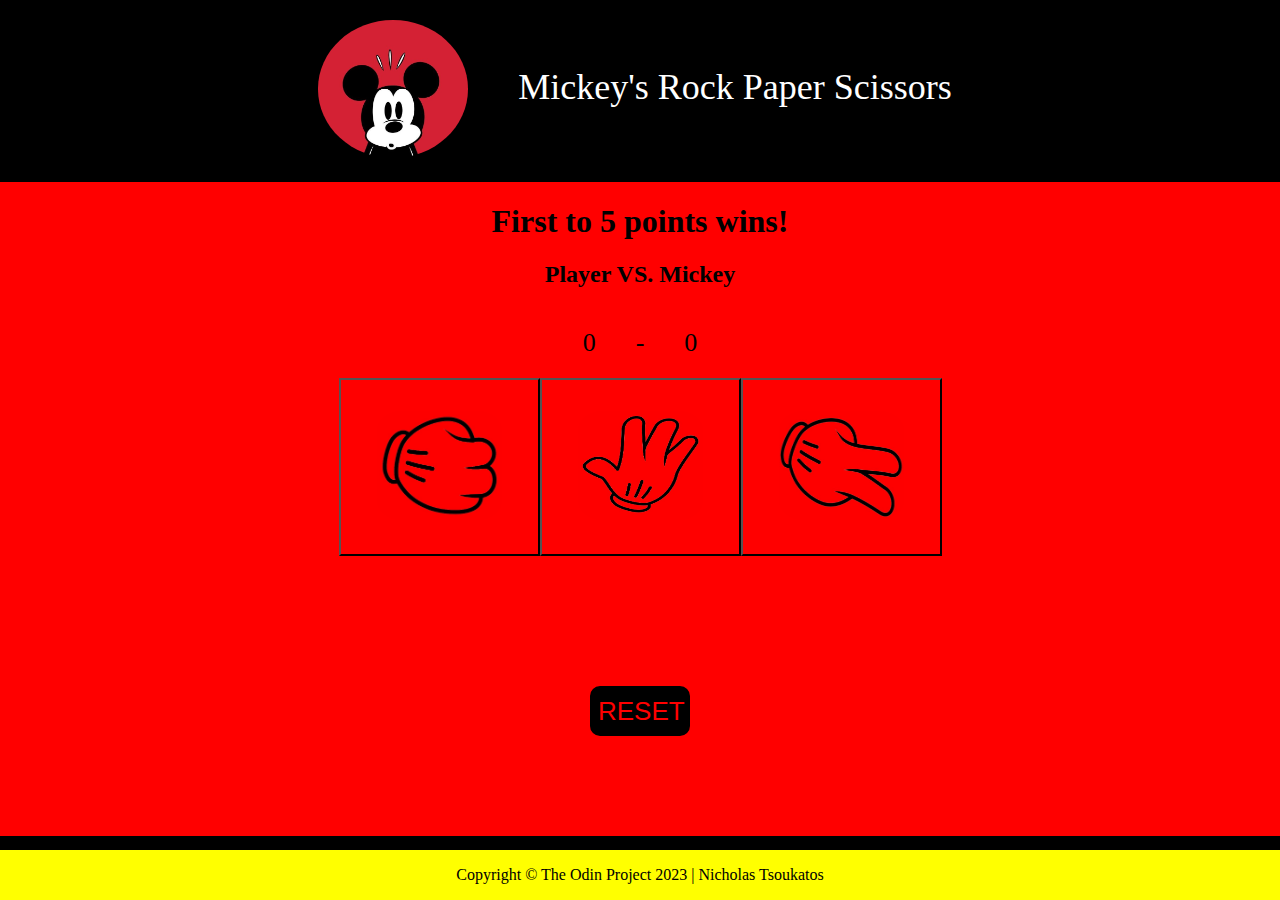
<file: index.html>
<!DOCTYPE html>
<html lang="en">
<head>
    <meta charset="UTF-8">
    <meta http-equiv="X-UA-Compatible" content="IE=edge">
    <meta name="viewport" content="width=device-width, initial-scale=1.0">
    <link rel="stylesheet" href="css/styles.css">
    <title>Rock Paper Scissors</title>
</head>
<body>
    <div class="container">
        <div class="header">
            <div><img  id="mickey" src="images/mickey.jpg"></div>
            <p id="title">Mickey's Rock Paper Scissors</p>
        </div>

        <div class="scoreboard">
            <h1 class="info2">First to 5 points wins!</h1>
            <h2>Player VS. Mickey</h2>
            <div class="scoreline">
            <div class="score" id="player-score">0</div>
            <div class="score" id="hyphen">-</div>
            <div class="score" id="computer-score">0</div>
            </div>
            <div class="scoreboard-info">
                <button class="btn" data-button="rock1" id="rock3" >
                    <img  id="rock" src="images/rock.jpg">
                </button>
                <button class="btn" data-button="paper1" id="paper3">
                    <img  id="paper" src="images/paper.jpg">
                </button>
                <button class="btn" data-button="scissors1" id="scissors3">
                    <img  id="scissors" src="images/scissors.jpg">
                </button>
            </div>
        
        <div class="output">
            <p class="results" id="winner"></p>
            <button class="btn2" data-button="restart1" id="restart">RESET</button>
        </div>
            
        </div>

        <div class="footer">
            <p>Copyright © The Odin Project 2023 | Nicholas Tsoukatos</p>
        </div>
    </div>


    <script src="script.js">


    
        const array = ["Rock", "Paper", "Scissors"]

        let playerChoice
        let computerChoice
        let playerScore = 0
        let computerScore = 0

        
        function getComputerChoice(){
            return array[Math.floor(Math.random()* array.length)]
        }

        function playGame(playerChoice, computerChoice){
            computerChoice = getComputerChoice().toLowerCase()
            playerChoice = playerChoice.toLowerCase()

            if(playerChoice == "rock" && computerChoice == "scissors"){
                playerScore+=1
                return "You Win! Rock beats Scissors\n" + "Score: " + playerScore + "-" + computerScore
            }else if(playerChoice == "rock" && computerChoice == "paper"){
                computerScore+=1
                return "You Lost! Paper beats Rock\n " +  "Score: " + playerScore + "-" + computerScore
            }else if(playerChoice == "scissors" && computerChoice == "rock"){
                computerScore+=1
                return "You Lost! Rock beats Scissors\n" + "Score: " + playerScore + "-" + computerScore
            }else if(playerChoice == "scissors" && computerChoice == "paper"){
                playerScore+=1
                return "You Win! Scissors beats Paper\n" + "Score: " + playerScore + "-" + computerScore
            }else if(playerChoice == "paper" && computerChoice == "scissors"){
                computerScore+=1
                return "You Lost! Scissors beats Paper\n" + "Score: " + playerScore + "-" + computerScore
            }else if(playerChoice == "paper" && computerChoice == "rock"){
                playerScore+=1
                return "You Win! Paper beats Rock\n" + "Score: " + playerScore + "-" + computerScore
            }else{
                return "Tie Game! " + "Score: " + playerScore + "-" + computerScore
            }

        }

        function gameTime(){
            for(let i = 0; i < 5; i++){
                // playerChoice = prompt("Rock, Paper, Scissors?")

            if((playerChoice.toLowerCase() == "rock") || (playerChoice.toLowerCase() == "paper")  || (playerChoice.toLowerCase() == "scissors")){
                console.log(playGame(playerChoice,getComputerChoice))
            }else{
                alert("ERROR, INVALID ENTRY")
                gameTime()
            }
            
                playerChoice = playerChoice.toLowerCase()
                computerChoice = getComputerChoice().toLowerCase()

            
            }

            if(playerScore > computerScore){
                    alert("YOU WIN!!/n Final Score: " + playerScore + " - " + computerScore)
                }else if(computerScore > playerScore){
                    alert("YOU LOSE!!/n Final Score: " + playerScore + " - " + computerScore)
                }else{
                    alert("ITS A TIE!!\n Final Score: " + playerScore + " - " + computerScore)
                }
        }

        gameTime()

    </script>
    
</body>
</html>
</file>
<file: css/styles.css>
body{
    margin: 0;
    padding: 0;
    text-align: center;
    font-family: 'Times New Roman', Times, serif;
    background-color: black;
}

.container{
    display: flex;
    flex-direction: column;
}

/* HEADER */
.header{
    display: flex;
    background-color: black;
    justify-content: center;
}

#title{
    color: white;
    font-size: 36px;
    padding: 30px;
}

#mickey{
    width: 150px;
    border-radius: 50%;
    padding: 20px;
}

/* SCOREBOARD */

.scoreboard{
    background-color:red;
}

.scoreboard .btn{
    background-color:red;
}

.btn:hover{
    scale: 1.2;
    border-color: yellow;
}

.scoreboard-info{
    display: flex;
    justify-content: center;
}

.scoreline{
    display: flex;
    justify-content: center;
}

.score{
    font-size: 26px;
    padding: 20px;
}


#rock{
    width: 125px;
    border-radius: 30%;
    padding: 30px;
}

#paper{
    width: 125px;
    height: 109px;
    border-radius: 30%;
    padding: 30px;
}

#scissors{
    width: 125px;
    height: 109px;
    border-radius: 30%;
    padding: 30px;
}

/* RESULTS */

.output{
    font-size: 30px;
    padding: 100px 0px 100px 0px;
}

.btn2{
    width: 100px;
    height: 50px;
    font-size: 26px;
    background-color: black;
    color: red;
    border: 2px solid black;
    border-radius: 10px;
    box-shadow: 0px 0px 2px 2px rbg(0,0,0);
}

.btn2:hover{
    scale: 1.3;
    border-color: yellow;
}

/*FOOTER*/

.footer{
    position: fixed;
    left: 0;
    bottom: 0;
    width: 100%;
    background-color: yellow;
}
</file>
